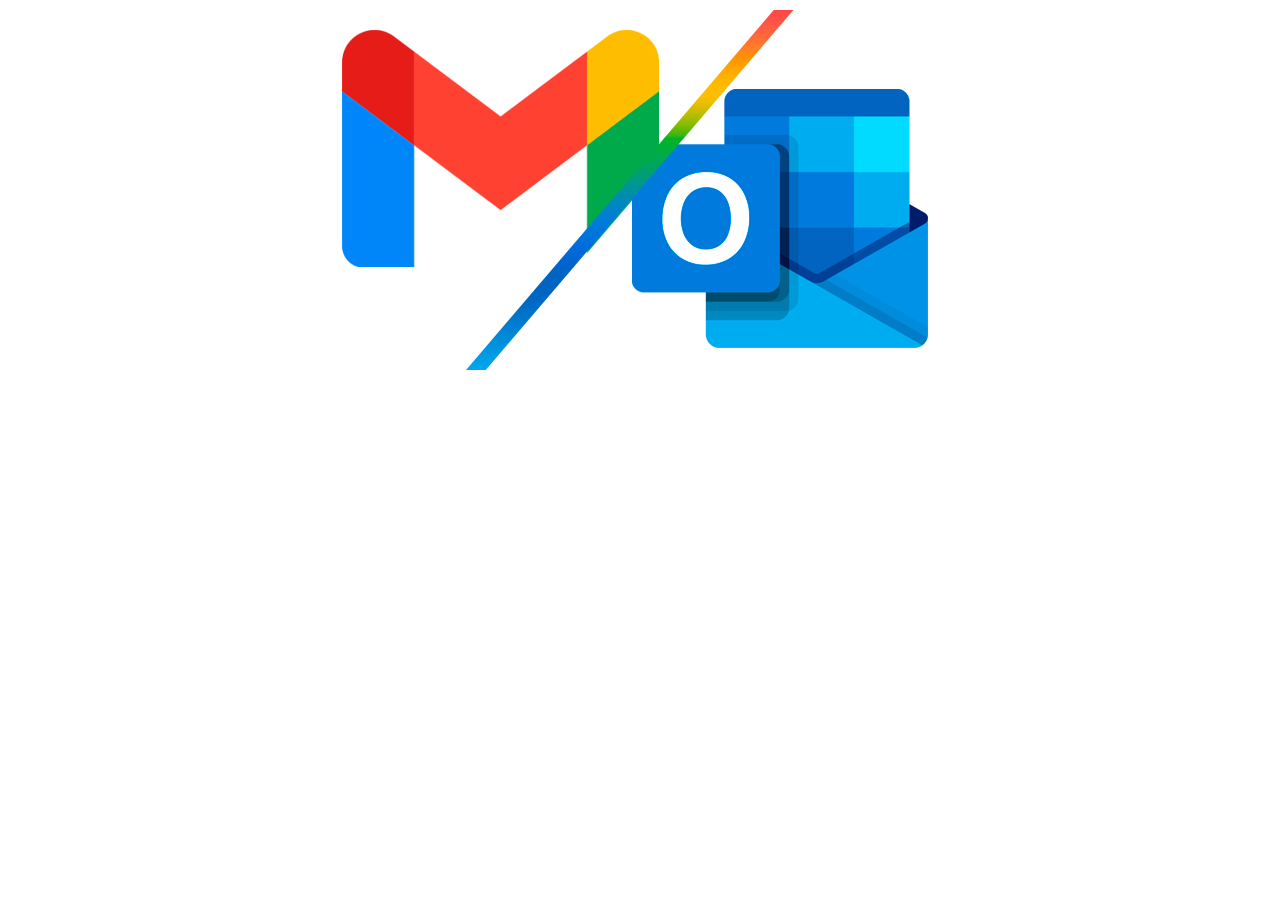
<file: gmailorhotmail/gorh.html>
<!DOCTYPE html>
<html lang="en">
<head>
    <meta charset="UTF-8">
    <meta http-equiv="X-UA-Compatible" content="IE=edge">
    <meta name="viewport" content="width=device-width, initial-scale=1.0">
    <link rel="stylesheet" href="gorh.css">
    <link href="gorh.png" rel="icon">
    <title>Gmail or Hotmail</title>
</head>
<body>
    <img src="gorh.png" alt="gorh" class="background">
    <script src="gorh.js"></script>
</body>
</html>
</file>
<file: gmailorhotmail/gorh.css>
IMG.background {
	height: 100%;
	background-repeat: no-repeat;
	background-size: cover;
    display: block;
    margin-left: auto;
    margin-right: auto;
	margin-top: 10px; 
}
</file>
